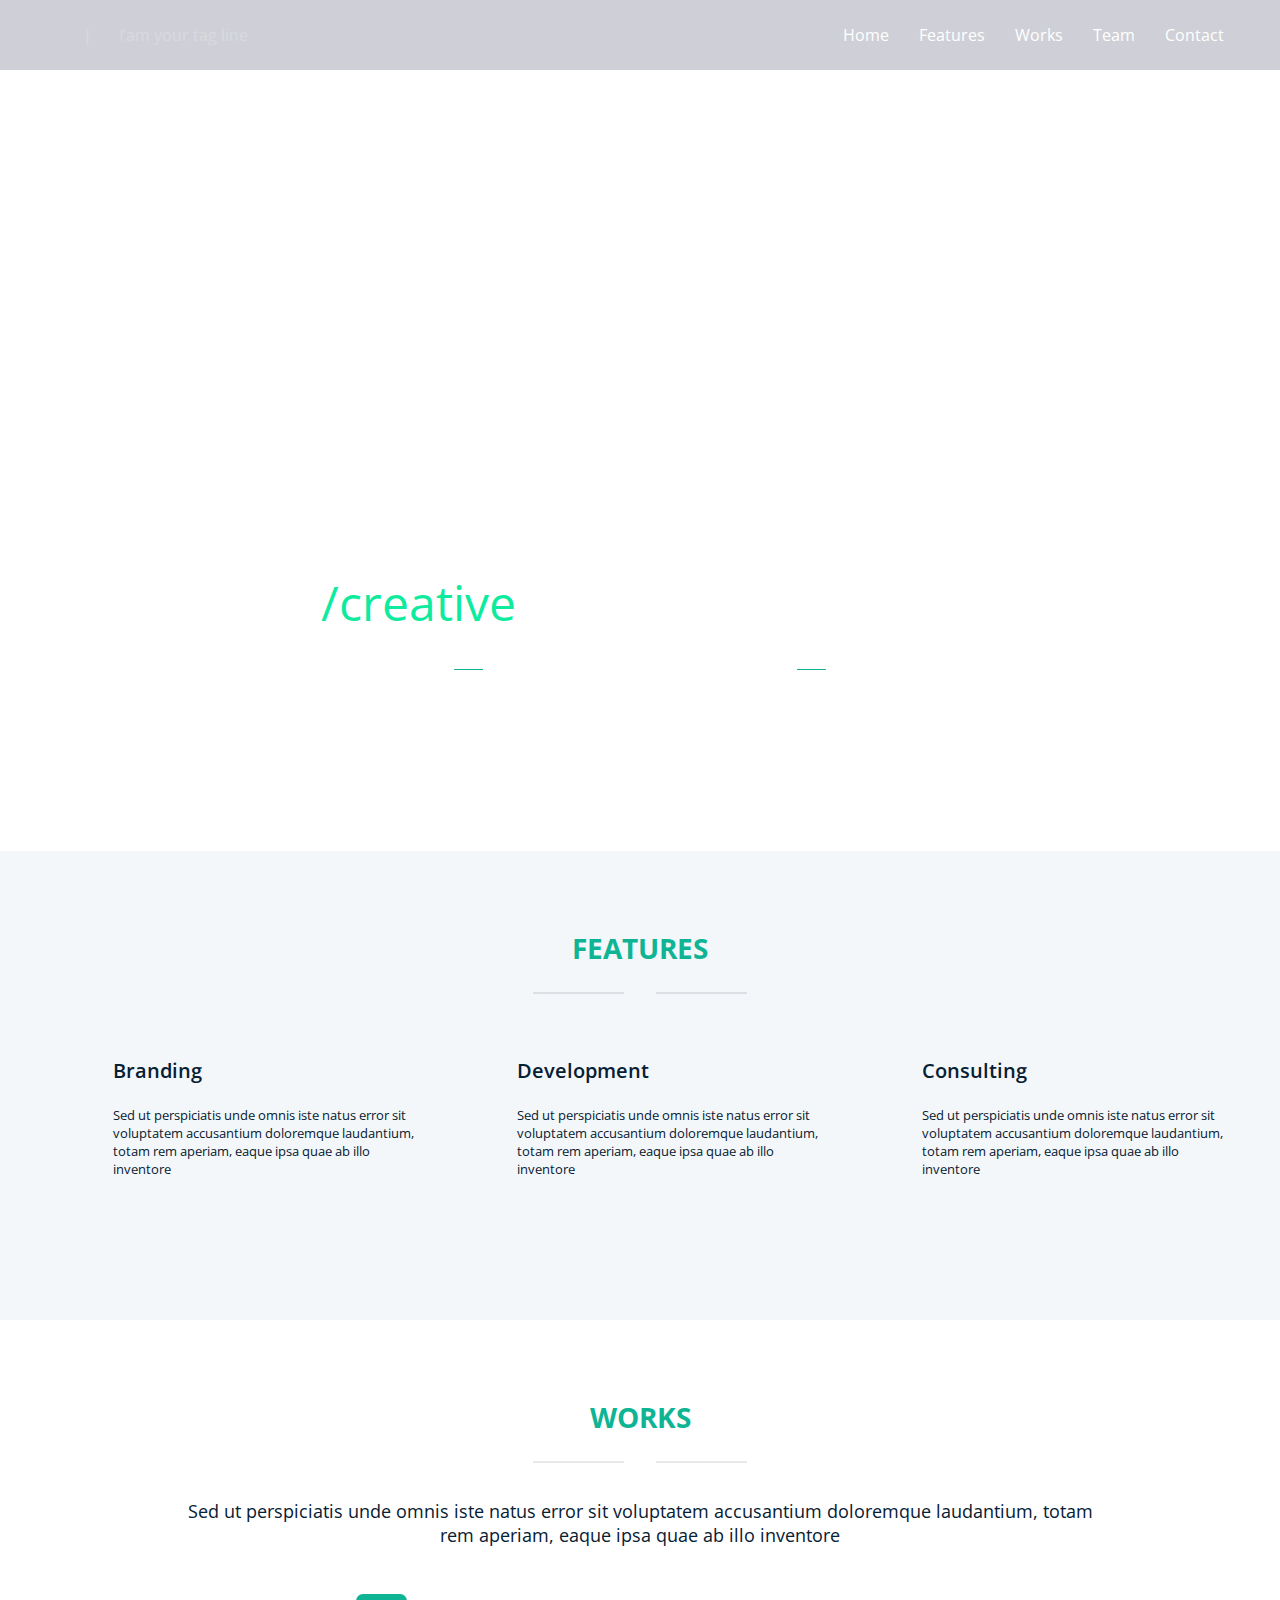
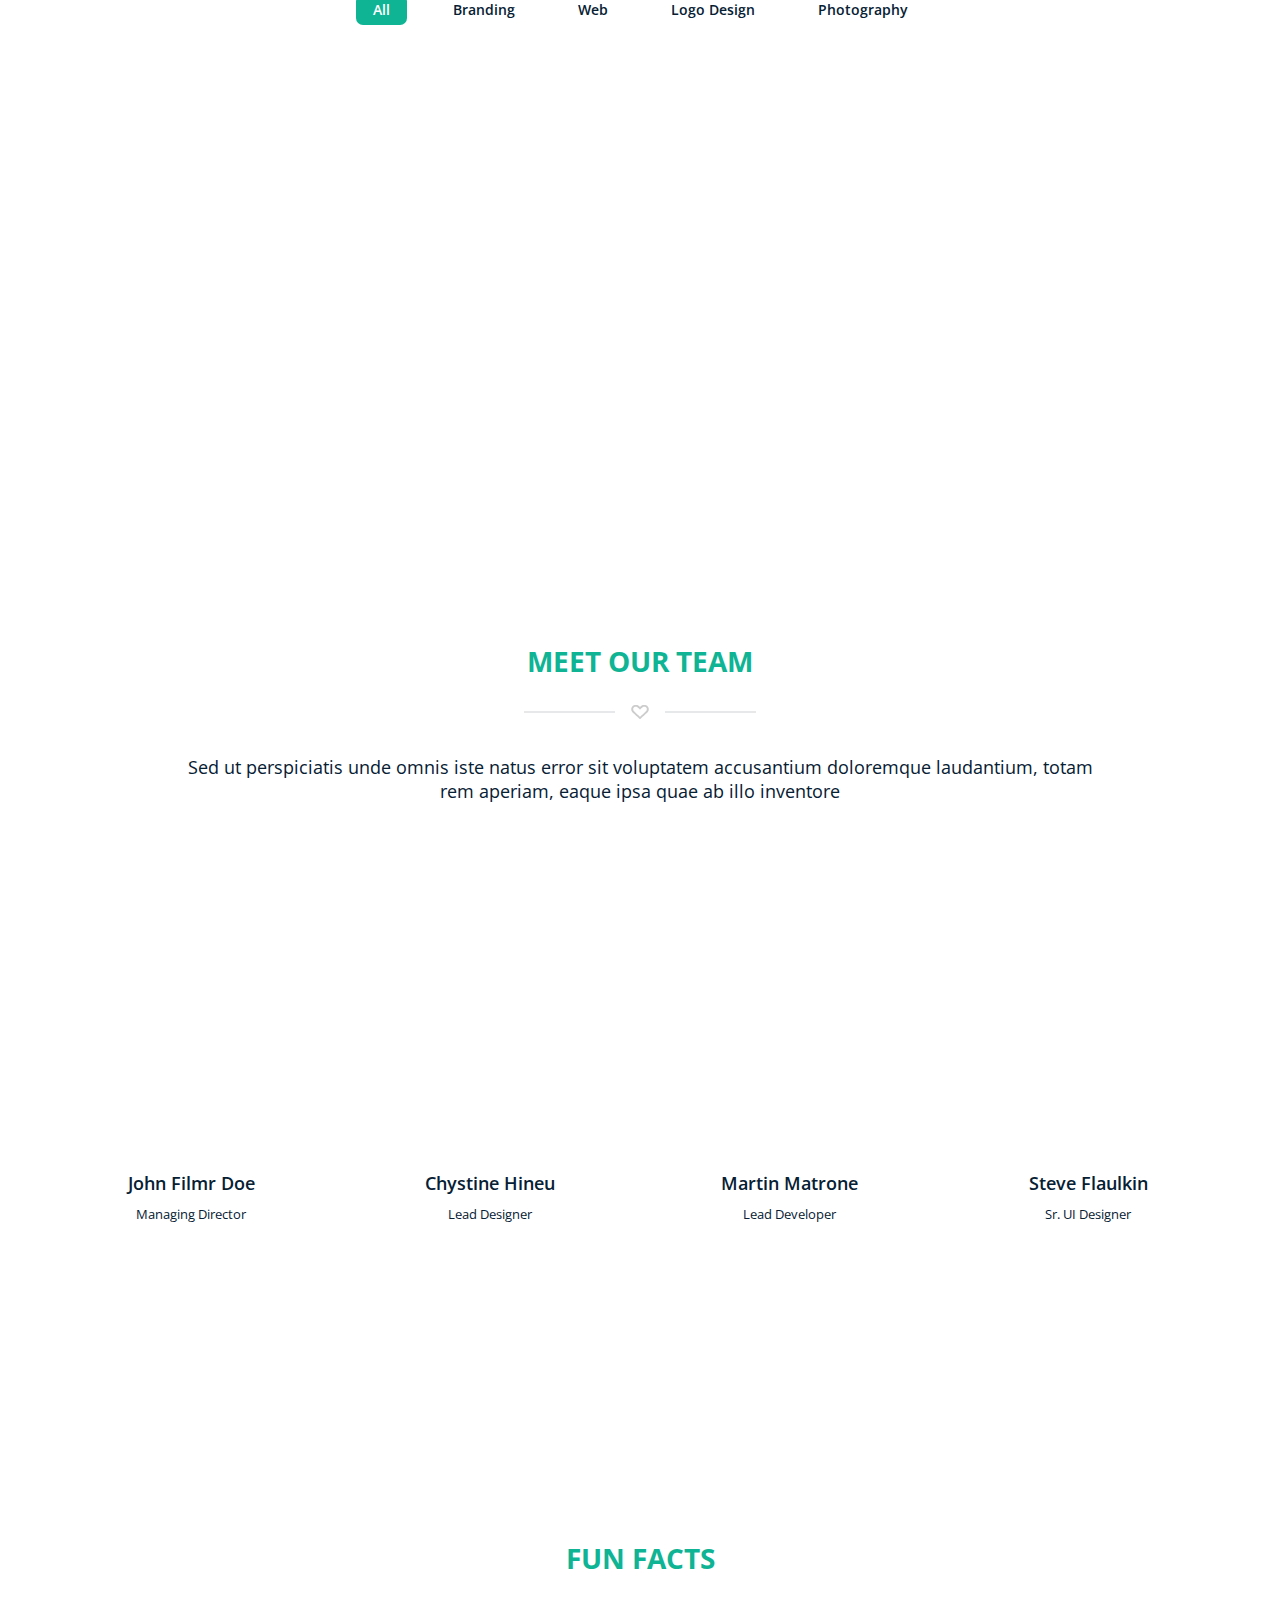
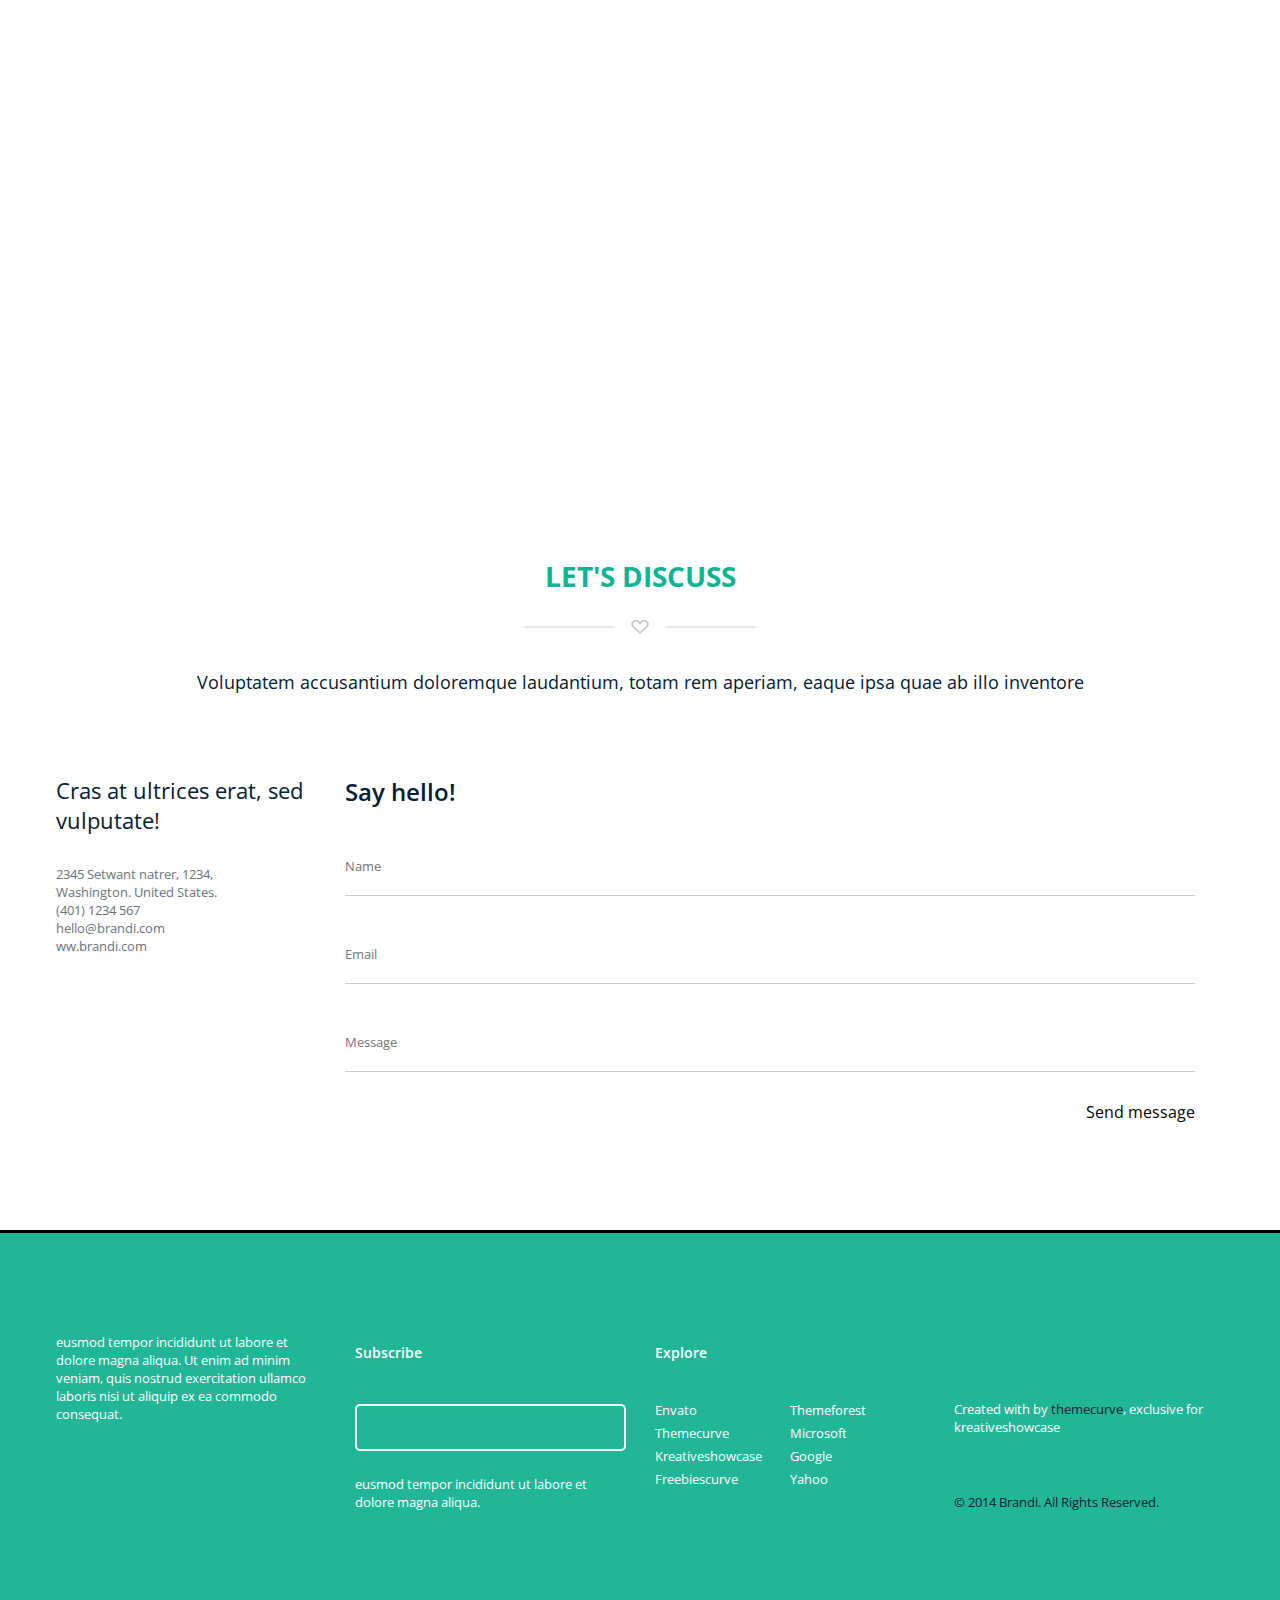
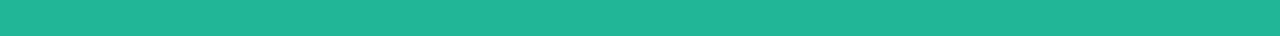
<file: index.amp.html>
<!DOCTYPE html>
<html amp lang="en">
  <head>
    <meta charset="UTF-8" />
    <meta name="viewport" content="width=device-width, initial-scale=1.0" />
    <link rel="canonical" href="/index.html" />
    <title>Amp Document</title>
    <link rel="preconnect" href="https://fonts.googleapis.com" />
    <link rel="preconnect" href="https://fonts.gstatic.com" crossorigin />
    <link
      href="https://fonts.googleapis.com/css2?family=Open+Sans:ital,wght@0,300..800;1,300..800&display=swap"
      rel="stylesheet"
    />
    <script async src="https://cdn.ampproject.org/v0.js"></script>
    <style amp-boilerplate>
      body {
        -webkit-animation: -amp-start 8s steps(1, end) 0s 1 normal both;
        -moz-animation: -amp-start 8s steps(1, end) 0s 1 normal both;
        -ms-animation: -amp-start 8s steps(1, end) 0s 1 normal both;
        animation: -amp-start 8s steps(1, end) 0s 1 normal both;
      }
      @-webkit-keyframes -amp-start {
        from {
          visibility: hidden;
        }
        to {
          visibility: visible;
        }
      }
      @-moz-keyframes -amp-start {
        from {
          visibility: hidden;
        }
        to {
          visibility: visible;
        }
      }
      @-ms-keyframes -amp-start {
        from {
          visibility: hidden;
        }
        to {
          visibility: visible;
        }
      }
      @-o-keyframes -amp-start {
        from {
          visibility: hidden;
        }
        to {
          visibility: visible;
        }
      }
      @keyframes -amp-start {
        from {
          visibility: hidden;
        }
        to {
          visibility: visible;
        }
      }
    </style>
    <noscript
      ><style amp-boilerplate>
        body {
          -webkit-animation: none;
          -moz-animation: none;
          -ms-animation: none;
          animation: none;
        }
      </style></noscript
    >
    <style amp-custom>
      amp-img > img {
        object-fit: contain;
      }
      .features__icon {
        min-width: 40px;
      }
      * {
        border: none;
        outline: none;
        margin: 0;
        padding: 0;
        box-sizing: border-box;
        font-family: Open Sans;
      }
      body {
        background: white;
      }
      .wrapper {
        max-width: 1168px;
        margin: 0 auto;
      }
      .section__title {
        color: #0eb493;
        text-transform: uppercase;
        font-size: 28px;
        margin-bottom: 25px;
        text-align: center;
      }
      .section__heart {
        display: flex;
        justify-content: center;
        gap: 16px;
        align-items: center;
      }
      .section__heart::before,
      .section__heart::after {
        height: 2px;
        width: 91px;
        background: #062033;
        opacity: 0.1;
        content: "";
        display: block;
      }
      .section__heart.white::after,
      .section__heart.white::before {
        background: white;
        opacity: 0.2;
      }
      .subtitle {
        font-size: 18px;
        color: #062033;
        margin-bottom: 47px;
        text-align: center;
        max-width: 930px;
      }
      @media (max-width: 1167px) {
        .wrapper {
          width: 100%;
          max-width: none;
          padding: 0px 60px;
        }
        .subtitle {
          font-size: 14px;
          margin-bottom: 27px;
        }
        .section__title {
          font-size: 24px;
          margin-bottom: 18px;
        }
      }
      @media (max-width: 500px) {
        .wrapper {
          width: 100%;
          max-width: none;
          padding: 0px 16px;
        }
        .subtitle {
          font-size: 13px;
          margin-bottom: 20px;
        }
        .section__title {
          font-size: 20px;
          margin-bottom: 15px;
        }
      }
      .header {
        background: #10163633;
        padding-top: 24px;
        padding-bottom: 19px;
        height: 70px;
        margin-bottom: -70px;
        top: 0;
        width: 100%;
      }
      .header__p {
        color: white;
        opacity: 0.2;
      }
      .header__p::before {
        content: "|";
        margin-right: 27px;
      }
      .header__wrapper {
        display: flex;
        align-items: center;
        justify-content: space-between;
      }
      .header__left {
        display: flex;
        align-items: center;
        gap: 27px;
      }
      .header__menu {
        display: flex;
        align-items: center;
        gap: 30px;
      }
      .header__menu-mobile {
        display: none;
        cursor: pointer;
        color: white;
      }
      .header__item {
        color: white;
        text-decoration: none;
      }
      @media (max-width: 1167px) {
        .header__menu {
          display: none;
        }
        .header__menu-mobile {
          display: block;
        }
      }
      @media (max-width: 500px) {
        .header__p {
          display: none;
        }
      }
      .hero {
        padding-top: 464px;
        padding-bottom: 52px;
        position: relative;
      }
      .hero__bg {
        position: absolute;
        top: 0;
        left: 0;
        width: 100%;
        height: 100%;
        z-index: -1;
      }
      .hero__bg > img {
        object-fit: cover;
      }
      .hero__wrapper {
        display: flex;
        flex-direction: column;
        align-items: center;
        gap: 100px;
      }
      .hero__content {
        display: flex;
        flex-direction: column;
        align-items: center;
      }
      .hero__content * {
        text-align: center;
        color: white;
      }
      .hero__title {
        font-size: 62px;
        font-weight: 400;
        margin-bottom: 22px;
      }
      .hero__title b {
        font-weight: bold;
      }
      .hero__subtitle {
        font-weight: 400;
        font-size: 48px;
        margin-bottom: 22px;
      }
      .hero__subtitle span {
        color: #0feb9e;
      }
      .hero__misc {
        font-size: 18px;
        display: flex;
        justify-content: center;
        align-items: center;
        gap: 33px;
      }
      .hero__misc::before,
      .hero__misc::after {
        display: block;
        position: static;
        content: "";
        width: 29px;
        height: 1px;
        background: #0eb493;
      }
      .hero__socials {
        display: flex;
        align-items: center;
        gap: 12px;
      }
      .hero__social {
        opacity: 0.3;
        width: 18px;
        height: 18px;
        object-fit: contain;
        cursor: pointer;
        transition: 0.3s;
      }
      .hero__social:hover {
        opacity: 1;
      }
      @media (max-width: 1167px) {
        .hero {
          padding-top: 140px;
        }
        .hero__title {
          font-size: 40px;
          margin-bottom: 15px;
        }
        .hero__subtitle {
          font-size: 27px;
          margin-bottom: 15px;
        }
      }
      @media (max-width: 500px) {
        .hero {
          padding-top: 140px;
        }
        .hero__title {
          font-size: 32px;
          margin-bottom: 15px;
        }
        .hero__subtitle {
          font-size: 22px;
          margin-bottom: 15px;
        }
        .hero__mics {
          font-size: 14px;
        }
      }
      .features {
        padding-top: 78px;
        padding-bottom: 142px;
        background: #f4f7f9;
      }
      .features__heart {
        margin-bottom: 63px;
      }
      .features__list {
        display: flex;
        gap: 45px;
      }
      .features__item {
        display: flex;
        align-items: flex-start;
        gap: 17px;
      }
      .features__topic {
        color: #062033;
        font-size: 20px;
        font-weight: 600;
        margin-bottom: 22px;
      }
      .features__text {
        font-size: 13px;
        color: #062033;
      }
      @media (max-width: 1167px) {
        .features {
          padding-top: 40px;
          padding-bottom: 80px;
        }
        .features__list {
          flex-wrap: wrap;
          justify-content: center;
        }
        .features__item {
          min-width: 170px;
          width: 20%;
        }
      }
      @media (max-width: 500px) {
        .features__item {
          min-width: auto;
          width: 100%;
        }
        .features__list {
          flex-wrap: nowrap;
          flex-direction: column;
        }
      }
      .works {
        padding-top: 78px;
      }
      .works__wrapper {
        display: flex;
        flex-direction: column;
        align-items: center;
        margin-bottom: 36px;
      }
      .works__heart {
        margin-bottom: 36px;
      }
      .works__selectors {
        display: flex;
        align-items: center;
        gap: 29px;
        justify-content: center;
      }
      .works__select {
        padding: 0px 17px;
        height: 31px;
        display: flex;
        justify-content: center;
        align-items: center;
        color: #062033;
        border-radius: 7px;
        cursor: pointer;
        font-size: 14px;
        font-weight: 600;
      }
      .works__select.selected {
        background: #0eb493;
        color: white;
      }
      .works__content {
        width: 100%;
        display: flex;
        flex-wrap: wrap;
      }
      .works__item {
        overflow: hidden;
        width: 25%;
        height: auto;
        aspect-ratio: 1.3333333333333;
        position: relative;
      }
      .works__image {
        object-fit: cover;
        width: 100%;
        height: 100%;
        height: auto;
      }
      .works__hidden {
        display: none;
      }
      @media (max-width: 1167px) {
        .works {
          padding-top: 40px;
        }
        .works__selectors {
          gap: 5px;
          justify-content: center;
          width: 100%;
          flex-wrap: wrap;
        }
        .works__item {
          width: 50%;
        }
      }
      @media (max-width: 500px) {
        .works__icon {
          height: 25px;
          width: 25px;
          margin-bottom: 10px;
        }
        .works__hidden-topic {
          font-size: 16px;
          text-align: center;
        }
      }
      .team {
        padding-top: 101px;
        padding-bottom: 214px;
      }
      .team__wrapper {
        display: flex;
        flex-direction: column;
        align-items: center;
      }
      .team__heart {
        margin-bottom: 36px;
      }
      .team__content {
        display: flex;
        gap: 29px;
        width: 100%;
      }
      .team__item {
        display: flex;
        flex-direction: column;
        align-items: center;
        width: 100%;
        max-width: 270px;
      }
      .team__item-title {
        text-align: center;
        color: white;
        font-size: 16px;
        font-weight: 600;
        margin-bottom: 15px;
      }
      .team__item-sub {
        text-align: center;
        color: white;
        font-weight: 400;
        font-size: 16px;
      }
      .team__main {
        height: 300px;
        width: 100%;
        position: relative;
        margin-bottom: 21px;
      }
      .team__image {
        object-fit: cover;
        width: 100%;
        height: 100%;
        filter: grayscale(1);
      }
      .team__hidden {
        display: none;
      }
      .team__socials {
        display: flex;
        align-items: center;
        gap: 5px;
        margin-top: auto;
      }
      .team__social {
        width: 43px;
        height: 43px;
        display: flex;
        justify-content: center;
        align-items: center;
        background: #00000060;
        cursor: pointer;
      }
      .team__name {
        color: #062033;
        transition: 0.3s;
        font-size: 18px;
        font-weight: 600;
        margin-bottom: 10px;
      }
      .team__job {
        color: #062033;
        font-size: 13px;
      }
      @media (max-width: 1167px) {
        .team {
          padding-top: 40px;
          padding-bottom: 80px;
        }
        .team__content {
          flex-wrap: wrap;
          justify-content: space-around;
        }
        .team__item {
          min-width: 150px;
          max-width: 220px;
        }
        .team__item-title,
        .team__item-sub {
          font-size: 13px;
        }
        .team__main {
          height: 250px;
        }
      }
      @media (max-width: 500px) {
        .team__content {
          flex-direction: column;
          flex-wrap: nowrap;
          align-items: center;
        }
        .team__item {
          width: 100%;
          min-width: auto;
        }
      }
      .facts {
        padding-top: 102px;
        padding-bottom: 155px;
        position: relative;
      }
      .facts__bg {
        position: absolute;
        top: 0;
        left: 0;
        width: 100%;
        height: 100%;
        z-index: -1;
      }
      .facts__bg > img {
        object-fit: cover;
      }
      .facts__heart {
        margin-bottom: 24px;
      }
      .facts__content {
        display: flex;
        align-items: center;
        justify-content: space-around;
      }
      .facts__item {
        display: flex;
        flex-direction: column;
        align-items: center;
      }
      .facts__item * {
        color: white;
      }
      .facts__border {
        margin-bottom: 51px;
        width: 131px;
        height: 131px;
        border-radius: 50%;
        border: 1px solid #ffffff50;
        display: flex;
        justify-content: center;
        align-items: center;
      }
      .facts__number {
        font-size: 60px;
        font-weight: 600;
        margin-bottom: 8px;
        line-height: 100%;
      }
      .facts__sub {
        font-size: 18px;
        font-weight: 400;
      }
      @media (max-width: 1167px) {
        .facts {
          padding-top: 40px;
          padding-bottom: 80px;
        }
        .facts__item {
          width: 200px;
        }
        .facts__content {
          flex-wrap: wrap;
          gap: 20px 10px;
        }
        .facts__border {
          width: 100px;
          height: 100px;
          margin-bottom: 30px;
        }
        .facts__number {
          font-size: 32px;
        }
      }
      .discuss {
        padding-top: 100px;
        padding-bottom: 107px;
      }
      .discuss__wrapper {
        display: flex;
        flex-direction: column;
        align-items: center;
      }
      .discuss__heart {
        margin-bottom: 36px;
      }
      .discuss__subtitle {
        margin-bottom: 81px;
      }
      .discuss__content {
        display: flex;
        align-items: stretch;
        gap: 29px;
        width: 100%;
      }
      .discuss__left {
        max-width: 273px;
      }
      .discuss__left-title {
        font-size: 22px;
        color: #062033;
        margin-bottom: 30px;
      }
      .discuss__left-misc {
        font-size: 13px;
        color: #6a737b;
      }
      .discuss__center {
        width: 100%;
        display: flex;
        flex-direction: column;
        gap: 29px;
      }
      .discuss__input {
        border-bottom: 1px solid rgba(0, 0, 0, 0.2);
        color: #6a737b;
        font-size: 13px;
        padding: 20px 0px;
        width: 100%;
      }
      .discuss__input:first-child {
        margin-bottom: 29px;
      }
      .discuss__inputs {
        margin-bottom: 29px;
      }
      .discuss__hello {
        font-size: 24px;
        color: #062033;
        font-weight: 600;
      }
      .discuss__send {
        display: flex;
        align-items: center;
        gap: 12px;
        font-size: 16px;
        margin-left: auto;
      }
      .discuss__socials {
        display: flex;
        flex-direction: column;
        gap: 19px;
        align-items: center;
        height: inherit;
        justify-content: center;
      }
      @media (max-width: 1167px) {
        .discuss {
          padding-top: 40px;
          padding-bottom: 80px;
        }
        .discuss__content {
          flex-direction: column;
        }
        .discuss__socials {
          flex-direction: row;
          margin-top: 30px;
        }
        .discuss__left {
          max-width: none;
        }
      }
      @media (max-width: 500px) {
        .discuss__inputs {
          flex-direction: column;
        }
      }
      .map > img {
        object-fit: cover;
      }
      .footer {
        border-top: 3px solid black;
        background: #21b697;
        padding-top: 100px;
        padding-bottom: 125px;
      }
      .footer__wrapper {
        display: flex;
        gap: 29px;
        align-items: stretch;
      }
      .footer__logo {
        margin-bottom: 44px;
        height: 27px;
      }
      .footer__topic {
        margin-bottom: 44px;
        line-height: 100%;
        font-size: 14px;
        font-weight: 600;
        height: 14px;
        margin-top: 13px;
        color: white;
      }
      .footer__left,
      .footer__subscribe,
      .footer__explore,
      .footer__last {
        width: 100%;
        flex: 1;
      }
      .footer__left *,
      .footer__subscribe *,
      .footer__explore *,
      .footer__last * {
        color: white;
      }
      .footer__items {
        display: flex;
        flex-wrap: wrap;
        gap: 10px 0px;
      }
      .footer__item {
        text-decoration: none;
        color: white;
        font-size: 13px;
        width: 50%;
        line-height: 100%;
      }
      .footer__misc {
        font-size: 13px;
      }
      .footer__input-box {
        width: 100%;
        height: 47px;
        border: 2px solid white;
        border-radius: 5px;
        margin-bottom: 24px;
        position: relative;
      }
      .footer__input-icon {
        position: absolute;
        right: 20px;
        top: 50%;
        transform: translateY(-50%);
        cursor: pointer;
      }
      .footer__input {
        width: 100%;
        height: 100%;
        padding: 5px 10px;
        font-size: 16px;
        border: none;
        background: none;
      }
      .footer__p {
        font-size: 13px;
      }
      .footer__last {
        display: flex;
        flex-direction: column;
      }
      .footer__last * {
        font-size: 13px;
      }
      .footer__created {
        margin-bottom: auto;
        margin-top: 67px;
      }
      .footer__created span {
        color: #062033;
      }
      .footer__copyright {
        color: #062033;
      }
      @media (max-width: 1167px) {
        .footer {
          padding-top: 40px;
          padding-bottom: 80px;
        }
        .footer__wrapper {
          flex-direction: column;
          gap: 40px;
        }
        .footer__topic {
          margin-top: 0;
          margin-bottom: 20px;
        }
        .footer__logo {
          margin-bottom: 20px;
        }
        .footer__created {
          margin-bottom: 20px;
          margin-top: 0;
        }
      }
    </style>
  </head>
  <body>
    <header class="header">
      <div class="wrapper header__wrapper">
        <div class="header__left">
          <amp-img
            width="95"
            height="29"
            src="assets/logo.webp"
            class="header__logo"
          ></amp-img>
          <p class="header__p">I’am your tag line</p>
        </div>
        <div class="header__menu">
          <a href="" class="header__item">Home</a>
          <a href="" class="header__item">Features</a>
          <a href="" class="header__item">Works</a>
          <a href="" class="header__item">Team</a>
          <a href="" class="header__item">Contact</a>
        </div>
        <div class="header__menu-mobile">Menu</div>
      </div>
    </header>
    <section class="hero">
      <amp-img class="hero__bg" src="assets/hero-bg.webp" layout="fill" ></amp-img>
      <div class="wrapper hero__wrapper">
        <div class="hero__content">
          <h1 class="hero__title">Meet <b>Brandi</b>!</h1>
          <p class="hero__subtitle">
            <span>/creative</span> one page template.
          </p>
          <p class="hero__misc">We are team of professionals</p>
        </div>
        <div class="hero__socials">
          <amp-img
            width="18"
            height="18"
            src="./assets/twitter.webp"
            alt=""
            class="hero__social"
          ></amp-img>
          <amp-img
            width="18"
            height="18"
            src="./assets/facebook.webp"
            alt=""
            class="hero__social"
          ></amp-img>
          <amp-img
            width="18"
            height="18"
            src="./assets/google+.webp"
            alt=""
            class="hero__social"
          ></amp-img>
          <amp-img
            width="18"
            height="18"
            src="./assets/dribbble.webp"
            alt=""
            class="hero__social"
          ></amp-img>
        </div>
      </div>
    </section>

    <section class="features">
      <div class="features__wrapper wrapper">
        <h2 class="features__title section__title">features</h2>
        <div class="section__heart features__heart">
          <amp-img
            width="18"
            height="14"
            src="assets/heart.webp"
            alt=""
            class="heart"
          ></amp-img>
        </div>
        <div class="features__list">
          <div class="features__item">
            <amp-img
              width="40"
              height="40"
              layout="intrinsic"
              src="assets/icon-1.webp"
              alt=""
              class="features__icon"
            ></amp-img>
            <div class="features__content">
              <p class="features__topic">Branding</p>
              <p class="features__text">
                Sed ut perspiciatis unde omnis iste natus error sit voluptatem
                accusantium doloremque laudantium, totam rem aperiam, eaque ipsa
                quae ab illo inventore
              </p>
            </div>
          </div>
          <div class="features__item">
            <amp-img
              width="40"
              height="40"
              layout="intrinsic"
              src="assets/icon-2.webp"
              alt=""
              class="features__icon"
            ></amp-img>
            <div class="features__content">
              <p class="features__topic">Development</p>
              <p class="features__text">
                Sed ut perspiciatis unde omnis iste natus error sit voluptatem
                accusantium doloremque laudantium, totam rem aperiam, eaque ipsa
                quae ab illo inventore
              </p>
            </div>
          </div>
          <div class="features__item">
            <amp-img
              width="40"
              height="40"
              layout="intrinsic"
              src="assets/icon-3.webp"
              alt=""
              class="features__icon"
            ></amp-img>
            <div class="features__content">
              <p class="features__topic">Consulting</p>
              <p class="features__text">
                Sed ut perspiciatis unde omnis iste natus error sit voluptatem
                accusantium doloremque laudantium, totam rem aperiam, eaque ipsa
                quae ab illo inventore
              </p>
            </div>
          </div>
        </div>
      </div>
    </section>

    <section class="works">
      <div class="wrapper works__wrapper">
        <h2 class="works__title section__title">works</h2>
        <div class="section__heart works__heart">
          <amp-img
            width="18"
            height="14"
            src="assets/heart.webp"
            alt=""
            class="heart"
          ></amp-img>
        </div>
        <p class="works__subtitle subtitle">
          Sed ut perspiciatis unde omnis iste natus error sit voluptatem
          accusantium doloremque laudantium, totam rem aperiam, eaque ipsa quae
          ab illo inventore
        </p>
        <div class="works__selectors">
          <div class="works__select selected">All</div>
          <div class="works__select">Branding</div>
          <div class="works__select">Web</div>
          <div class="works__select">Logo Design</div>
          <div class="works__select">Photography</div>
        </div>
      </div>
      <div class="works__content">
        <div class="works__item">
          <amp-img
            width="200"
            height="150"
            layout="responsive"
            src="assets/1.webp"
            alt=""
            class="works__image"
          ></amp-img>
          <div class="works__hidden">
            <amp-img
              width="40"
              height="40"
              src="assets/eye.webp"
              alt=""
              class="works__icon"
              media="(min-width:501px)"
            ></amp-img>
            <amp-img
              width="25"
              height="25"
              src="assets/eye.webp"
              alt=""
              class="works__icon"
              media="(max-width:500px)"
            ></amp-img>
            <p class="works__hidden-topic">Labore et dolore magnam</p>
            <p class="works__hidden-sub">Photography</p>
          </div>
        </div>
        <div class="works__item">
          <amp-img
            width="200"
            height="150"
            layout="responsive"
            src="assets/2.webp"
            alt=""
            class="works__image"
          ></amp-img>
          <div class="works__hidden">
            <amp-img
              width="40"
              height="40"
              src="assets/eye.webp"
              alt=""
              class="works__icon"
              media="(min-width:501px)"
            ></amp-img>
            <amp-img
              width="25"
              height="25"
              src="assets/eye.webp"
              alt=""
              class="works__icon"
              media="(max-width:500px)"
            ></amp-img>
            <p class="works__hidden-topic">Labore et dolore magnam</p>
            <p class="works__hidden-sub">Photography</p>
          </div>
        </div>
        <div class="works__item">
          <amp-img
            width="200"
            height="150"
            layout="responsive"
            src="assets/1.webp"
            alt=""
            class="works__image"
          ></amp-img>
          <div class="works__hidden">
            <amp-img
              width="40"
              height="40"
              src="assets/eye.webp"
              alt=""
              class="works__icon"
              media="(min-width:501px)"
            ></amp-img>
            <amp-img
              width="25"
              height="25"
              src="assets/eye.webp"
              alt=""
              class="works__icon"
              media="(max-width:500px)"
            ></amp-img>
            <p class="works__hidden-topic">Labore et dolore magnam</p>
            <p class="works__hidden-sub">Photography</p>
          </div>
        </div>
        <div class="works__item">
          <amp-img
            width="200"
            height="150"
            layout="responsive"
            src="assets/4.webp"
            alt=""
            class="works__image"
          ></amp-img>
          <div class="works__hidden">
            <amp-img
              width="40"
              height="40"
              src="assets/eye.webp"
              alt=""
              class="works__icon"
              media="(min-width:501px)"
            ></amp-img>
            <amp-img
              width="25"
              height="25"
              src="assets/eye.webp"
              alt=""
              class="works__icon"
              media="(max-width:500px)"
            ></amp-img>
            <p class="works__hidden-topic">Labore et dolore magnam</p>
            <p class="works__hidden-sub">Photography</p>
          </div>
        </div>
        <div class="works__item">
          <amp-img
            width="200"
            height="150"
            layout="responsive"
            src="assets/5.webp"
            alt=""
            class="works__image"
          ></amp-img>
          <div class="works__hidden">
            <amp-img
              width="40"
              height="40"
              src="assets/eye.webp"
              alt=""
              class="works__icon"
              media="(min-width:501px)"
            ></amp-img>
            <amp-img
              width="25"
              height="25"
              src="assets/eye.webp"
              alt=""
              class="works__icon"
              media="(max-width:500px)"
            ></amp-img>
            <p class="works__hidden-topic">Labore et dolore magnam</p>
            <p class="works__hidden-sub">Photography</p>
          </div>
        </div>
        <div class="works__item">
          <amp-img
            width="200"
            height="150"
            layout="responsive"
            src="assets/6.webp"
            alt=""
            class="works__image"
          ></amp-img>
          <div class="works__hidden">
            <amp-img
              width="40"
              height="40"
              src="assets/eye.webp"
              alt=""
              class="works__icon"
              media="(min-width:501px)"
            ></amp-img>
            <amp-img
              width="25"
              height="25"
              src="assets/eye.webp"
              alt=""
              class="works__icon"
              media="(max-width:500px)"
            ></amp-img>
            <p class="works__hidden-topic">Labore et dolore magnam</p>
            <p class="works__hidden-sub">Photography</p>
          </div>
        </div>
        <div class="works__item">
          <amp-img
            width="200"
            height="150"
            layout="responsive"
            src="assets/7.webp"
            alt=""
            class="works__image"
          ></amp-img>
          <div class="works__hidden">
            <amp-img
              width="40"
              height="40"
              src="assets/eye.webp"
              alt=""
              class="works__icon"
              media="(min-width:501px)"
            ></amp-img>
            <amp-img
              width="25"
              height="25"
              src="assets/eye.webp"
              alt=""
              class="works__icon"
              media="(max-width:500px)"
            ></amp-img>
            <p class="works__hidden-topic">Labore et dolore magnam</p>
            <p class="works__hidden-sub">Photography</p>
          </div>
        </div>
        <div class="works__item">
          <amp-img
            width="200"
            height="150"
            layout="responsive"
            src="assets/8.webp"
            alt=""
            class="works__image"
          ></amp-img>
          <div class="works__hidden">
            <amp-img
              width="40"
              height="40"
              src="assets/eye.webp"
              alt=""
              class="works__icon"
              media="(min-width:501px)"
            ></amp-img>
            <amp-img
              width="25"
              height="25"
              src="assets/eye.webp"
              alt=""
              class="works__icon"
              media="(max-width:500px)"
            ></amp-img>
            <p class="works__hidden-topic">Labore et dolore magnam</p>
            <p class="works__hidden-sub">Photography</p>
          </div>
        </div>
      </div>
    </section>

    <section class="team">
      <div class="wrapper team__wrapper">
        <h2 class="team__title section__title">meet our team</h2>
        <div class="section__heart team__heart">
          <img src="assets/heart.webp" alt="" class="heart" />
        </div>
        <p class="team__subtitle subtitle">
          Sed ut perspiciatis unde omnis iste natus error sit voluptatem
          accusantium doloremque laudantium, totam rem aperiam, eaque ipsa quae
          ab illo inventore
        </p>
        <div class="team__content">
          <div class="team__item">
            <div class="team__main">
              <amp-img
                width="220"
                height="250"
                layout="responsive"
                src="assets/team-1.webp"
                alt=""
                class="team__image"
              ></amp-img>
              <div class="team__hidden">
                <p class="team__item-title">
                  Nemo enim ipsam voluptatem quia voluptas
                </p>
                <p class="team__item-sub">
                  sit aspernatur aut odit aut fugit, sed quia consequuntur magni
                  dolores eos qui ratione voluptatem.
                </p>
                <div class="team__socials">
                  <div class="team__social">
                    <amp-img
                      width="20"
                      height="16"
                      src="assets/twitter.webp"
                      alt=""
                      class="team__social-icon"
                    ></amp-img>
                  </div>
                  <div class="team__social">
                    <amp-img
                      width="20"
                      height="16"
                      src="assets/facebook.webp"
                      alt=""
                      class="team__social-icon"
                    ></amp-img>
                  </div>
                  <div class="team__social">
                    <amp-img
                      width="20"
                      height="16"
                      src="assets/google+.webp"
                      alt=""
                      class="team__social-icon"
                    ></amp-img>
                  </div>
                </div>
              </div>
            </div>
            <p class="team__name">John Filmr Doe</p>
            <p class="team__job">Managing Director</p>
          </div>
          <div class="team__item">
            <div class="team__main">
              <amp-img
                width="220"
                height="250"
                layout="responsive"
                src="assets/team-2.webp"
                alt=""
                class="team__image"
              ></amp-img>
              <div class="team__hidden">
                <p class="team__item-title">
                  Nemo enim ipsam voluptatem quia voluptas
                </p>
                <p class="team__item-sub">
                  sit aspernatur aut odit aut fugit, sed quia consequuntur magni
                  dolores eos qui ratione voluptatem.
                </p>
                <div class="team__socials">
                  <div class="team__social">
                    <amp-img
                      width="20"
                      height="16"
                      src="assets/twitter.webp"
                      alt=""
                      class="team__social-icon"
                    ></amp-img>
                  </div>
                  <div class="team__social">
                    <amp-img
                      width="20"
                      height="16"
                      src="assets/facebook.webp"
                      alt=""
                      class="team__social-icon"
                    ></amp-img>
                  </div>
                  <div class="team__social">
                    <amp-img
                      width="20"
                      height="16"
                      src="assets/google+.webp"
                      alt=""
                      class="team__social-icon"
                    ></amp-img>
                  </div>
                </div>
              </div>
            </div>
            <p class="team__name">Chystine Hineu</p>
            <p class="team__job">Lead Designer</p>
          </div>
          <div class="team__item">
            <div class="team__main">
              <amp-img
                width="220"
                height="250"
                layout="responsive"
                src="assets/team-3.webp"
                alt=""
                class="team__image"
              ></amp-img>
              <div class="team__hidden">
                <p class="team__item-title">
                  Nemo enim ipsam voluptatem quia voluptas
                </p>
                <p class="team__item-sub">
                  sit aspernatur aut odit aut fugit, sed quia consequuntur magni
                  dolores eos qui ratione voluptatem.
                </p>
                <div class="team__socials">
                  <div class="team__social">
                    <amp-img
                      width="20"
                      height="16"
                      src="assets/twitter.webp"
                      alt=""
                      class="team__social-icon"
                    ></amp-img>
                  </div>
                  <div class="team__social">
                    <amp-img
                      width="20"
                      height="16"
                      src="assets/facebook.webp"
                      alt=""
                      class="team__social-icon"
                    ></amp-img>
                  </div>
                  <div class="team__social">
                    <amp-img
                      width="20"
                      height="16"
                      src="assets/google+.webp"
                      alt=""
                      class="team__social-icon"
                    ></amp-img>
                  </div>
                </div>
              </div>
            </div>
            <p class="team__name">Martin Matrone</p>
            <p class="team__job">Lead Developer</p>
          </div>
          <div class="team__item">
            <div class="team__main">
              <amp-img
                width="220"
                height="250"
                layout="responsive"
                src="assets/team-4.webp"
                alt=""
                class="team__image"
              ></amp-img>
              <div class="team__hidden">
                <p class="team__item-title">
                  Nemo enim ipsam voluptatem quia voluptas
                </p>
                <p class="team__item-sub">
                  sit aspernatur aut odit aut fugit, sed quia consequuntur magni
                  dolores eos qui ratione voluptatem.
                </p>
                <div class="team__socials">
                  <div class="team__social">
                    <amp-img
                      width="20"
                      height="16"
                      src="assets/twitter.webp"
                      alt=""
                      class="team__social-icon"
                    ></amp-img>
                  </div>
                  <div class="team__social">
                    <amp-img
                      width="20"
                      height="16"
                      src="assets/facebook.webp"
                      alt=""
                      class="team__social-icon"
                    ></amp-img>
                  </div>
                  <div class="team__social">
                    <amp-img
                      width="20"
                      height="16"
                      src="assets/google+.webp"
                      alt=""
                      class="team__social-icon"
                    ></amp-img>
                  </div>
                </div>
              </div>
            </div>
            <p class="team__name">Steve Flaulkin</p>
            <p class="team__job">Sr. UI Designer</p>
          </div>
        </div>
      </div>
    </section>

    <section class="facts">
      <amp-img class="facts__bg" src="assets/facts-bg.webp" layout="fill"></amp-img>
      <div class="wrapper facts__wrapper">
        <h2 class="facts__title section__title">fun facts</h2>
        <div class="section__heart facts__heart white">
          <amp-img
            width="18"
            height="14"
            src="assets/heart-white.webp"
            alt=""
            class="heart"
          ></amp-img>
        </div>
        <div class="facts__content">
          <div class="facts__item">
            <div class="facts__border">
              <amp-img
                width="40"
                height="40"
                src="assets/facts-1.webp"
                alt=""
                class="facts__icon"
              ></amp-img>
            </div>
            <p class="facts__number">3200</p>
            <p class="facts__sub">hours of work</p>
          </div>
          <div class="facts__item">
            <div class="facts__border">
              <amp-img
                width="40"
                height="40"
                src="assets/facts-2.webp"
                alt=""
                class="facts__icon"
              ></amp-img>
            </div>
            <p class="facts__number">120</p>
            <p class="facts__sub">satisfied clients</p>
          </div>
          <div class="facts__item">
            <div class="facts__border">
              <amp-img
                width="40"
                height="40"
                src="assets/facts-3.webp"
                alt=""
                class="facts__icon"
              ></amp-img>
            </div>
            <p class="facts__number">360</p>
            <p class="facts__sub">projects delivered</p>
          </div>
          <div class="facts__item">
            <div class="facts__border">
              <amp-img
                width="40"
                height="40"
                src="assets/facts-4.webp"
                alt=""
                class="facts__icon"
              ></amp-img>
            </div>
            <p class="facts__number">42</p>
            <p class="facts__sub">awards won</p>
          </div>
        </div>
      </div>
    </section>

    <section class="discuss">
      <div class="wrapper discuss__wrapper">
        <h2 class="discuss__title section__title">let's discuss</h2>
        <div class="section__heart discuss__heart">
          <img src="assets/heart.webp" alt="" class="heart" />
        </div>
        <p class="subtitle discuss__subtitle">
          Voluptatem accusantium doloremque laudantium, totam rem aperiam, eaque
          ipsa quae ab illo inventore
        </p>
        <div class="discuss__content">
          <div class="discuss__left">
            <p class="discuss__left-title">
              Cras at ultrices erat, sed vulputate!
            </p>
            <p class="discuss__left-misc">
              2345 Setwant natrer, 1234, <br />
              Washington. United States. <br />
              (401) 1234 567 <br />
              hello@brandi.com <br />
              ww.brandi.com
            </p>
          </div>
          <div class="discuss__center">
            <p class="discuss__hello">Say hello!</p>
            <div class="discuss__form">
              <div class="discuss__inputs">
                <input type="text" class="discuss__input" placeholder="Name" />
                <input type="text" class="discuss__input" placeholder="Email" />
              </div>
              <input type="text" class="discuss__input" placeholder="Message" />
            </div>
            <div class="discuss__send">
              <amp-img
                width="24"
                height="16"
                src="assets/letter.webp"
                alt=""
              ></amp-img
              >Send message
            </div>
          </div>
          <div class="discuss__socials">
            <amp-img
              width="26"
              height="26"
              src="assets/behance-gray.webp"
              alt=""
              class="discuss__social"
            ></amp-img>
            <amp-img
              width="26"
              height="26"
              src="assets/twitter-gray.webp"
              alt=""
              class="discuss__social"
            ></amp-img>
            <amp-img
              width="26"
              height="26"
              src="assets/dribble-gray.webp"
              alt=""
              class="discuss__social"
            ></amp-img>
            <amp-img
              width="26"
              height="26"
              src="assets/forsst-gray.webp"
              alt=""
              class="discuss__social"
            ></amp-img>
            <amp-img
              width="26"
              height="26"
              src="assets/g+-gray.webp"
              alt=""
              class="discuss__social"
            ></amp-img>
          </div>
        </div>
      </div>
    </section>
    <amp-img class="map" src="assets/map.webp" height="215" layout="fixed-height"></amp-img>
    <footer class="footer">
      <div class="wrapper footer__wrapper">
        <div class="footer__left">
          <amp-img
            width="89"
            height="27"
            src="assets/logo.webp"
            alt=""
            class="footer__logo"
          ></amp-img>
          <p class="footer__misc">
            eusmod tempor incididunt ut labore et dolore magna aliqua. Ut enim
            ad minim veniam, quis nostrud exercitation ullamco laboris nisi ut
            aliquip ex ea commodo consequat.
          </p>
        </div>
        <div class="footer__subscribe">
          <p class="footer__topic">Subscribe</p>
          <div class="footer__input-box">
            <input type="text" class="footer__input" />
            <amp-img
              width="18"
              height="13"
              src="assets/arrow.webp"
              alt=""
              class="footer__input-icon"
            ></amp-img>
          </div>
          <p class="footer__p">
            eusmod tempor incididunt ut labore et dolore magna aliqua.
          </p>
        </div>

        <div class="footer__explore">
          <p class="footer__topic">Explore</p>
          <div class="footer__items">
            <a href="" class="footer__item">Envato</a>
            <a href="" class="footer__item">Themeforest</a>
            <a href="" class="footer__item">Themecurve</a>
            <a href="" class="footer__item">Microsoft</a>
            <a href="" class="footer__item">Kreativeshowcase</a>
            <a href="" class="footer__item">Google</a>
            <a href="" class="footer__item">Freebiescurve</a>
            <a href="" class="footer__item">Yahoo</a>
          </div>
        </div>

        <div class="footer__last">
          <p class="footer__created">
            Created with
            <amp-img width="28" height="13" src="assets/heart.webp"></amp-img> by
            <span>themecurve</span>, exclusive for kreativeshowcase
          </p>
          <p class="footer__copyright">© 2014 Brandi. All Rights Reserved.</p>
        </div>
      </div>
    </footer>
  </body>
</html>
</file>
